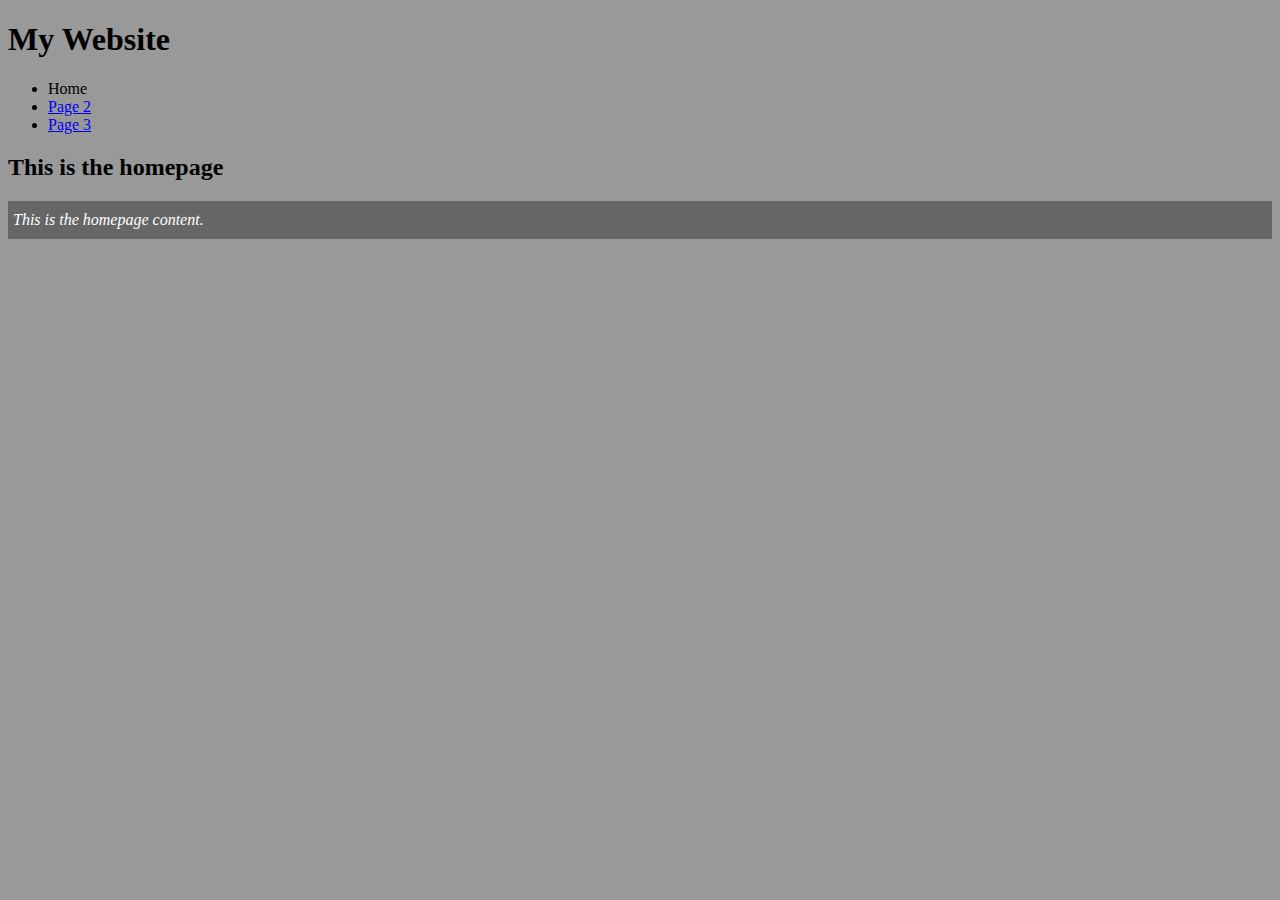
<file: Currently working on it/index.html>
<!doctype html>
<html>
	<head>
		<title> Learning </title>
		<link href="styles/main.css" rel="stylesheet" />
	</head>

	<body>
		<h1><strong> My Website </strong></h1>
		
		<ul>
			<li>Home</li>
			<li><a href="page2.html">Page 2</a></li>
			<li><a href="page3.html">Page 3</a></li>
		</ul>	

		<h2> This is the homepage </h2>
		
		<p><em> This is the homepage content. </em></p>
	</body>
</html>
</file>
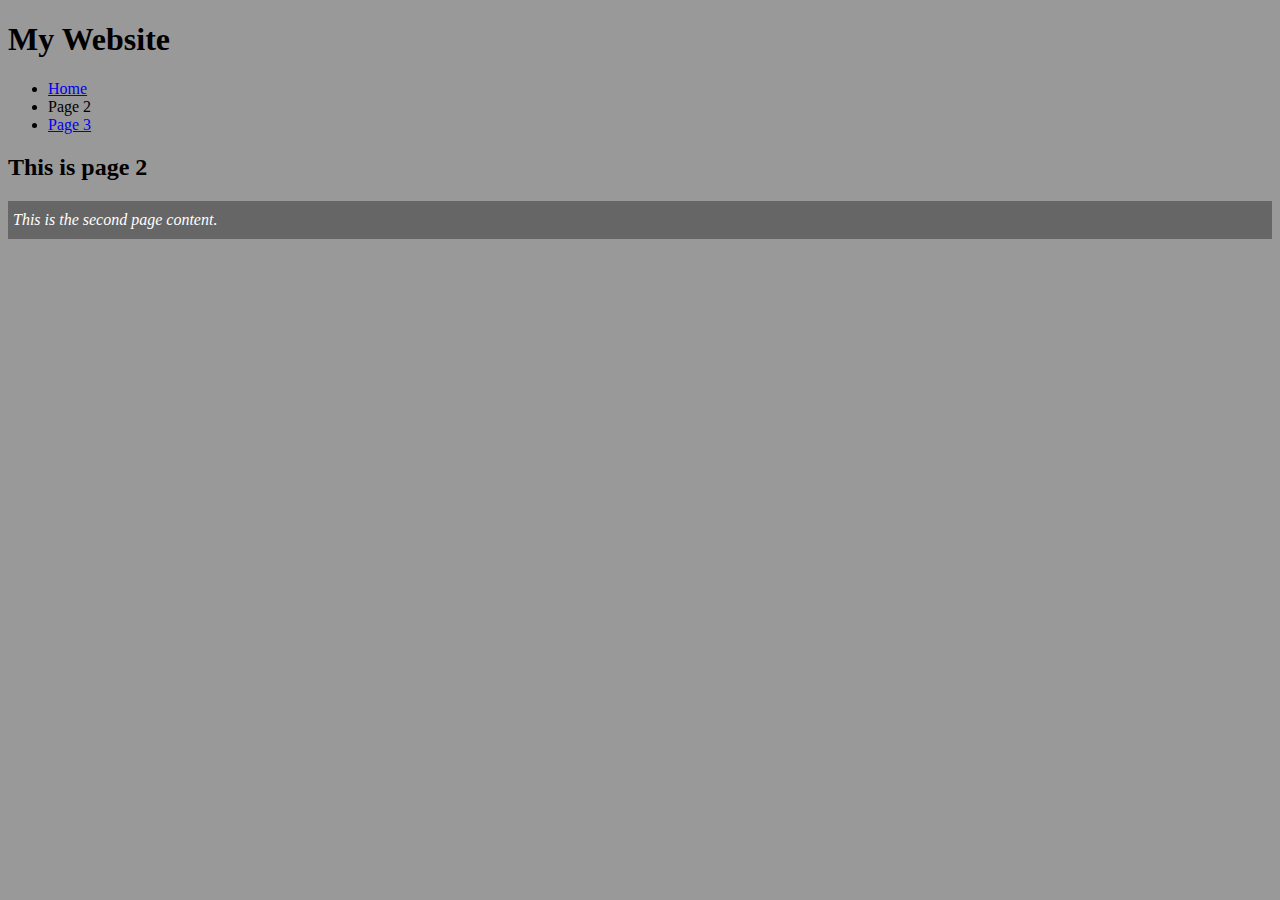
<file: Currently working on it/page2.html>
<!doctype html>
<html>
	<head>
		<title> Learning </title>
		<link href="styles/main.css" rel="stylesheet" />
	</head>

	<body>
		<h1> My Website </h1>
		<ul>
			<li><a href="index.html"> Home </a></li>
			<li> Page 2 </li>
			<li><a href="page3.html"> Page 3 </a></li>
		</ul>	

		<h2> <strong> This is page 2</strong></h2>
		<p><em> This is the second page content. </em></p>
	</body>
</html>
</file>
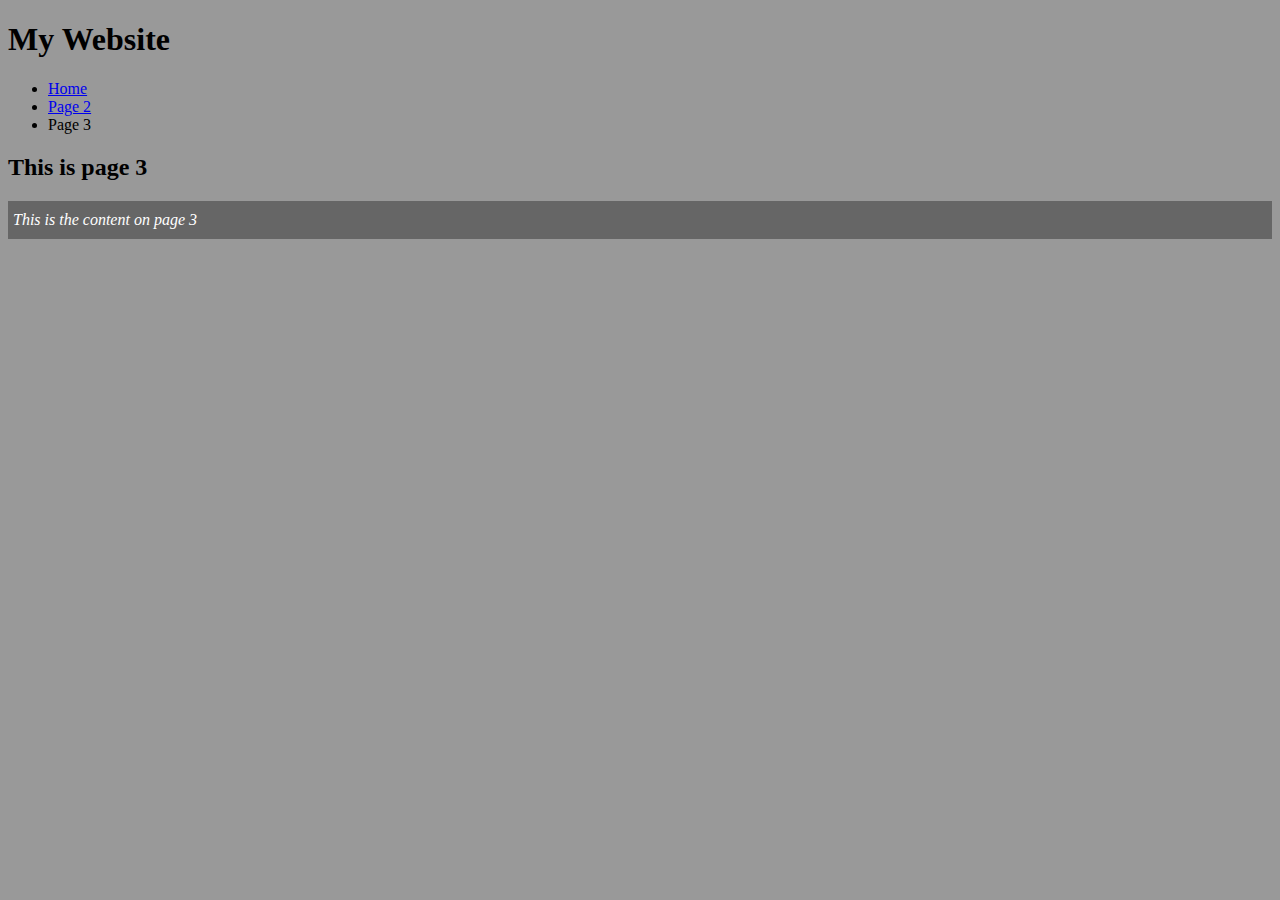
<file: Currently working on it/page3.html>
<!doctype html>
<html>
	<head>
		<title> Learning </title>
		<link href="styles/main.css" rel="stylesheet" />
	</head>

	<body>
		<h1> My Website </h1>
		<ul>
			<li><a href="index.html"> Home </a></li>
			<li><a href="page2.html"> Page 2 </a></li>
			<li>Page 3</li>
		</ul>	
		<h2><strong> This is page 3 </strong></h2>
		<p><em> This is the content on page 3 </em></p>
	</body>
</html>
</file>
<file: Currently working on it/styles/main.css>
body{
	background: #999;
}

p{
	background: #666;
	color: white;
	padding: 10px 5px;
}
</file>
